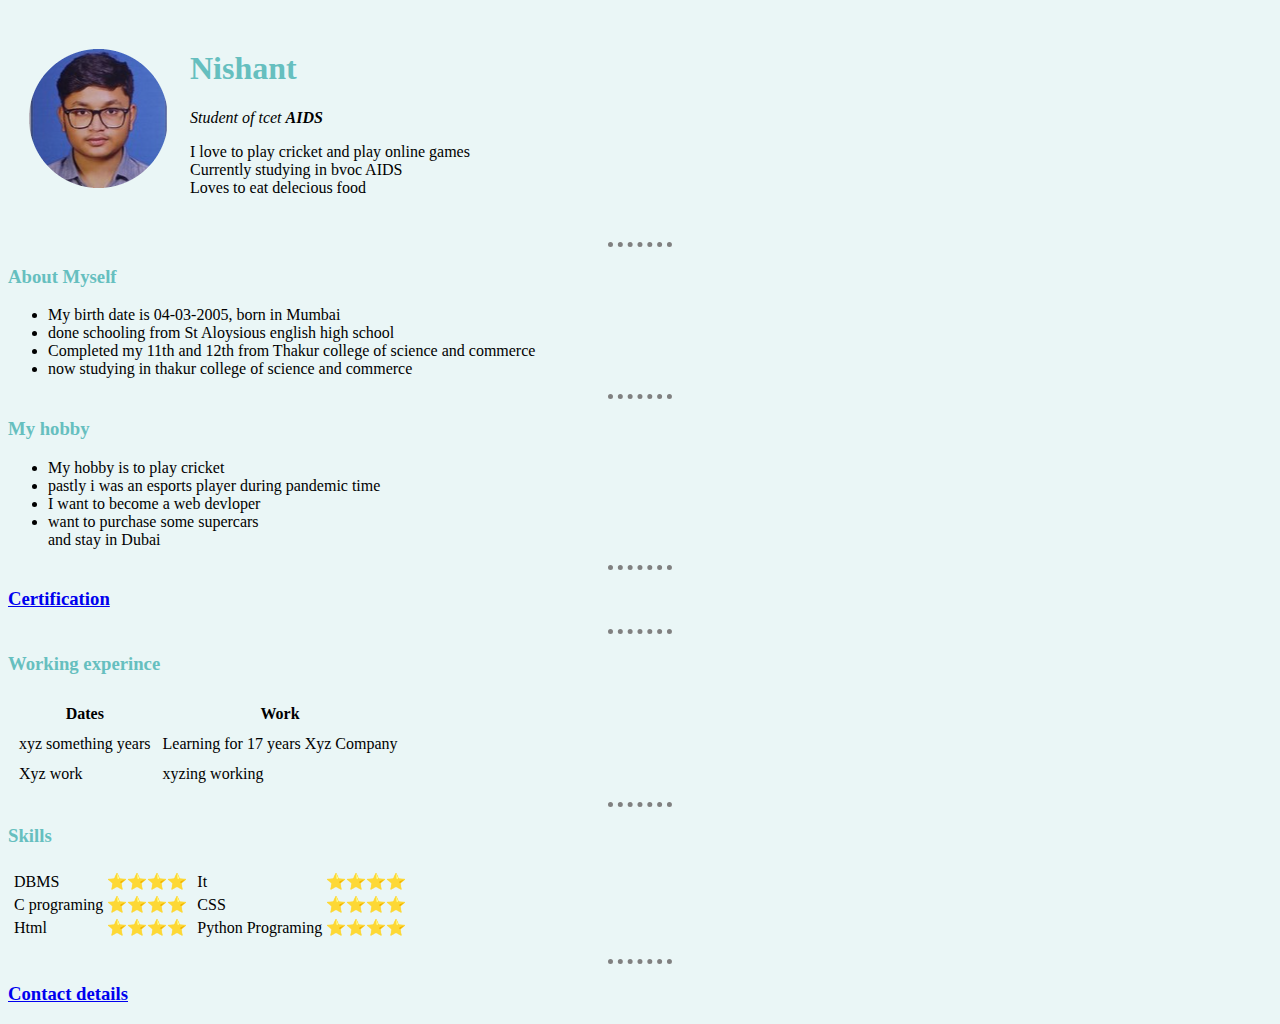
<file: index.html>
<!DOCTYPE html>
<html lang="en">

<head>
    <meta charset="UTF-8" />
    <title>Nishant personal site</title>
   <link rel="stylesheet" href="style.css">
</head>
<table cellspacing="20">
  <tr>
      <td> <img src = "images\nishant image.png" alt = "Nishant profile picture"></td>
      <td><h1>Nishant</h1>
    

        <p>
            <em>Student of tcet <strong>AIDS</strong></em>
        </p>
    
        <p>
            I love to play cricket and play online games <br />
            Currently studying in bvoc AIDS <br />
            Loves to eat delecious food
        </p></td>
  </tr>
</table>
<body style = "background-color:#EAf6f6;">
    <hr>
    <h3>
        About Myself
    </h3>
    <p>
      <ul>
        <li>My birth date is 04-03-2005, born in Mumbai</li>
        <li>done schooling from St Aloysious english high school </li>
        <li>Completed my 11th and 12th from Thakur college of science and commerce</li>
        <li>now studying in thakur college of science and commerce</li>
      </ul>
      <hr>
    <h3>
        My hobby
    </h3>
      <ul>
        <li>My hobby is to play cricket </li>
        <li>pastly i was an esports player during pandemic time</li>
        <li>I want to become a web devloper</li>
        <li>want to purchase some supercars <br> and stay in Dubai</li>
      </ul>
    </p>
    <hr>
    <h3>
        <a href = "Certificate.html">Certification</a>
    </h3>
    <p>
      <hr>
      <h3> Working experince </h3>
      <table cellspacing="10">
        <thead>
          <th>Dates</th>
          <th>Work</th>
        </thead>
        <tbody>
          <tr>
            <td>xyz something years</td>
            <td>Learning for 17 years Xyz Company</td>
          </tr>
          <tr>
            <td>Xyz work</td>
            <td>xyzing working</td>
          </tr>
        </tbody>
      </table>
        <hr>
        <h3>Skills</h3>
            <table>
              <tr>
                <td><table cellspacing = "20">
                  <table>
                    <tr>
                      <td>DBMS </td>
                      <td>⭐⭐⭐⭐</td>
                    </tr>
                    <tr>
                      <td>C programing</td>
                      <td>⭐⭐⭐⭐</td>
                    </tr>
                    <tr>
                      <td>Html</td>
                      <td>⭐⭐⭐⭐</td>
                  </table></td>
                <td> <table cellspacing = "20">
                  <table>
                    <tr>
                      <td>It</td>
                      <td>⭐⭐⭐⭐</td>
                    </tr>
                    <tr>
                      <td>CSS</td>
                      <td>⭐⭐⭐⭐</td>
                    </tr>
                    <tr>
                      <td>Python Programing</td>
                      <td>⭐⭐⭐⭐</td>
                  </table></td>
              </tr>
            </table>

    </p>
    <hr>
    <h3><a href = "contact.html"> Contact details </a></h3>
</body>

</html>
</file>
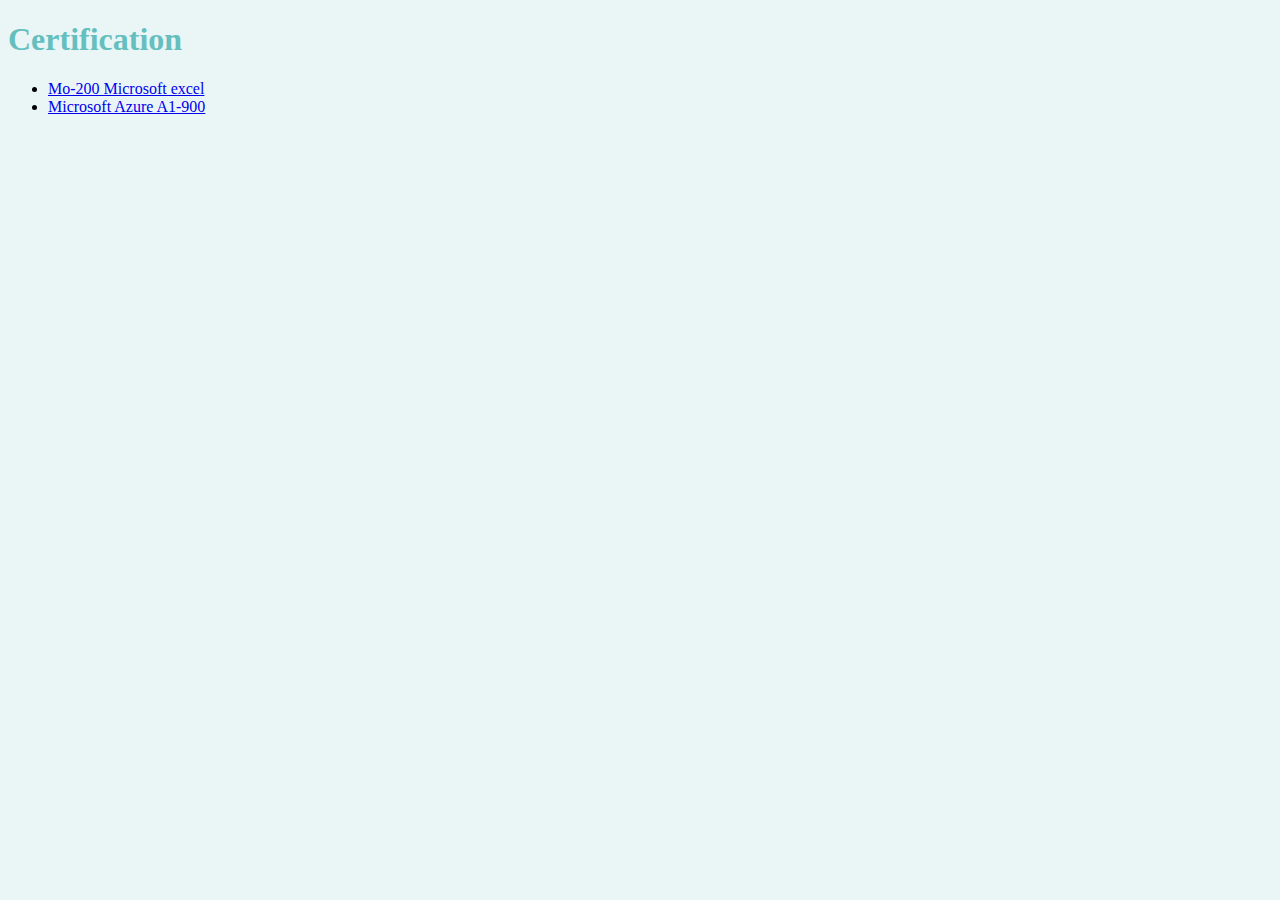
<file: Certificate.html>
<!DOCTYPE html>
<html lang="en">
<head>
    <meta charset="UTF-8">
    <meta http-equiv="X-UA-Compatible" content="IE=edge">
    <meta name="viewport" content="width=device-width, initial-scale=1.0">
    <title>Document</title>
    <link rel="stylesheet" href="style.css">
</head>
<body>
    <h1>Certification</h1>
        <ul>
            <li><a href = "https://web.whatsapp.com/"> Mo-200 Microsoft excel </a></li>
            <li><a href = "https://web.whatsapp.com/"> Microsoft Azure A1-900 </a></li>
        </ul>
    
</body>
</html>
</file>
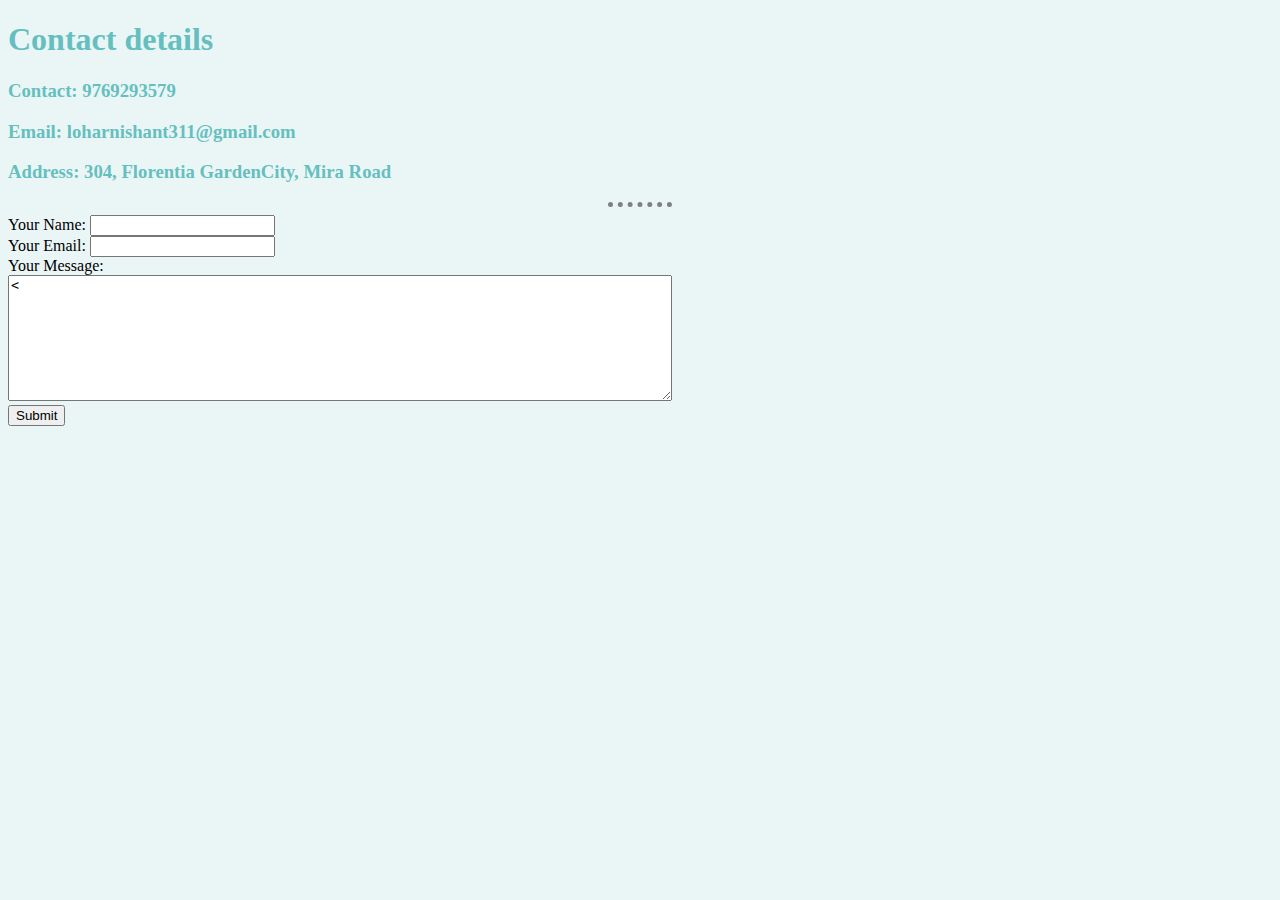
<file: contact.html>
<!DOCTYPE html>
<html lang="en">
<head>
  <meta charset="UTF-8">
  <meta http-equiv="X-UA-Compatible" content="IE=edge">
  <meta name="viewport" content="width=device-width, initial-scale=1.0">
  <title>Document</title>
  <link rel="stylesheet" href="style.css">
</head>
<body>
  <h1>Contact details<h1>
    <h3>Contact: 9769293579</h3>
    <h3>Email: loharnishant311@gmail.com</h3>
    <h3>Address: 304, Florentia GardenCity, Mira Road</h3>
    <hr>
<form action="mailto: loharnishant311@gmail.com" method="post"
  <label>Your Name:</label>
    <input type="text" name="yourname" value=" " /><br />
  <label>Your Email:</label>
    <input type="email" name="yourEmail" value="" /><br />
  <label>Your Message:</label><br />
    <textarea name="name" rows="8" cols="80"><</textarea><br />
      <input type="submit" name="" />
</form>
  
</body>
</html>
</file>
<file: style.css>
body{
    background-color:#EAf6f6
  }
  hr {
    border-style: none;
    border-top-style: dotted;
    border-color: grey;
    border-width: 5px;
    width: 5%;
  }
  h1{
    color: #66bfbf;
  }
  h3{
    color: #66bfbf;
  }
</file>
